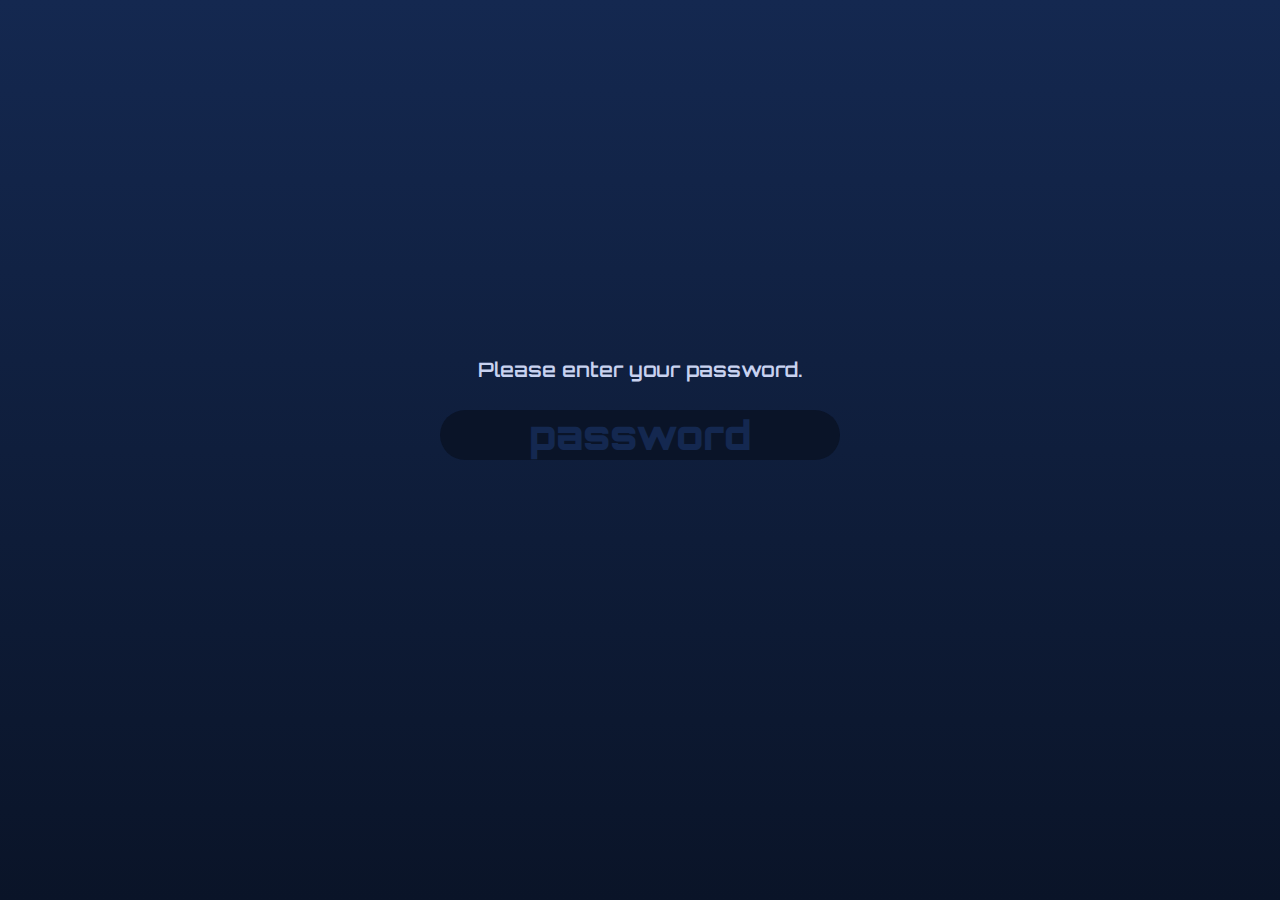
<file: index.html>
<!DOCTYPE html>
<html lang="en">
  <head>
    <meta charset="utf-8">
    <meta name="robots" content="noindex, nofollow, noarchive, noimageindex">
    <meta name="viewport" content="width=device-width,initial-scale=1">
    <meta http-equiv="X-UA-Compatible" content="IE=edge">
    <title>Password</title>
    <link href="https://fonts.googleapis.com/css2?family=Orbitron:wght@600;900&display=swap" rel="stylesheet">
    <link rel="stylesheet" href="style.css">
    <link rel="icon" href="padlock.svg" type="image/svg+xml">
    <script type="text/javascript" src="sha256.js"></script>
  </head>
  <body>
    <form id="form">
      <p id="message">Please enter your password.</p>
      <input type="password" placeholder="password" id="password">
    </form>
    <script>
      function hash(text) {
        const sha = new jsSHA('SHA-256', 'TEXT');
        sha.update(text);
        return sha.getHash('HEX');
      }
      function auth(password) {
        const url = hash(password);
        const xhr = new XMLHttpRequest();
        xhr.open('GET', url);
        xhr.send();
        xhr.onload = function () {
          if (xhr.readyState === 4 && xhr.status === 200) {
            window.location = url;
          } else {
            const message = document.getElementById('message');
            const input = document.getElementById('password');
            message.innerHTML = 'Wrong password! Try again.';
            input.value = '';
          }
        };
        xhr.onerror = function () {
          const message = document.getElementById('message');
          message.innerHTML = 'Sorry, ERROR !';
        };
      }
      const form = document.getElementById('form');
      form.addEventListener('submit', function (event) {
        const password = document.getElementById('password').value;
        auth(password);
        event.preventDefault();
      });
    </script>
  </body>
</html>
</file>
<file: style.css>
@charset "utf-8";
/*————————————————————————————————*/
/* Reset */
/*————————————————————————————————*/
* {
  all: unset;
  unicode-bidi: normal;
  direction: ltr;
}

/*————————————————————————————————*/
/* Display */
/*————————————————————————————————*/
head, link, meta, style, title, script {
  display: none;
}
html, body, p, form {
  display: block;
}
input {
  display: inline-block;
}

/*————————————————————————————————*/
/* Style */
/*————————————————————————————————*/
html {
  height: 100%;
  background-color: rgb(15, 30, 60);
  background-image: linear-gradient(to top, rgb(10, 20, 40) 0%, rgb(20, 40, 80) 100%);
}
input {
  font-family: "Orbitron", sans-serif;
  font-weight: 900;
  margin: 20px 0;
  width: 100%;
  height: 50px;
  border-radius: 25px;
  color: rgb(200, 210, 240);
  -webkit-text-fill-color: rgb(200, 210, 240);
  background-color: rgb(10, 20, 40);
  font-size: 40px;
}
input::placeholder {
  font-family: "Orbitron", sans-serif;
  color: rgb(20, 40, 80);
  -webkit-text-fill-color: rgb(20, 40, 80);
}
form {
  text-align: center;
  margin: calc(50vh - 100px) auto 0;
  max-width: 400px;
  width: 90vw;
}
p {
  word-wrap: break-word;
  overflow-wrap: break-word;
  font-family: "Orbitron", sans-serif;
  font-weight: 600;
  font-size: 20px;
  line-height: 40px;
  color: rgb(200, 210, 240);
  -webkit-text-fill-color: rgb(200, 210, 240);
}
</file>
